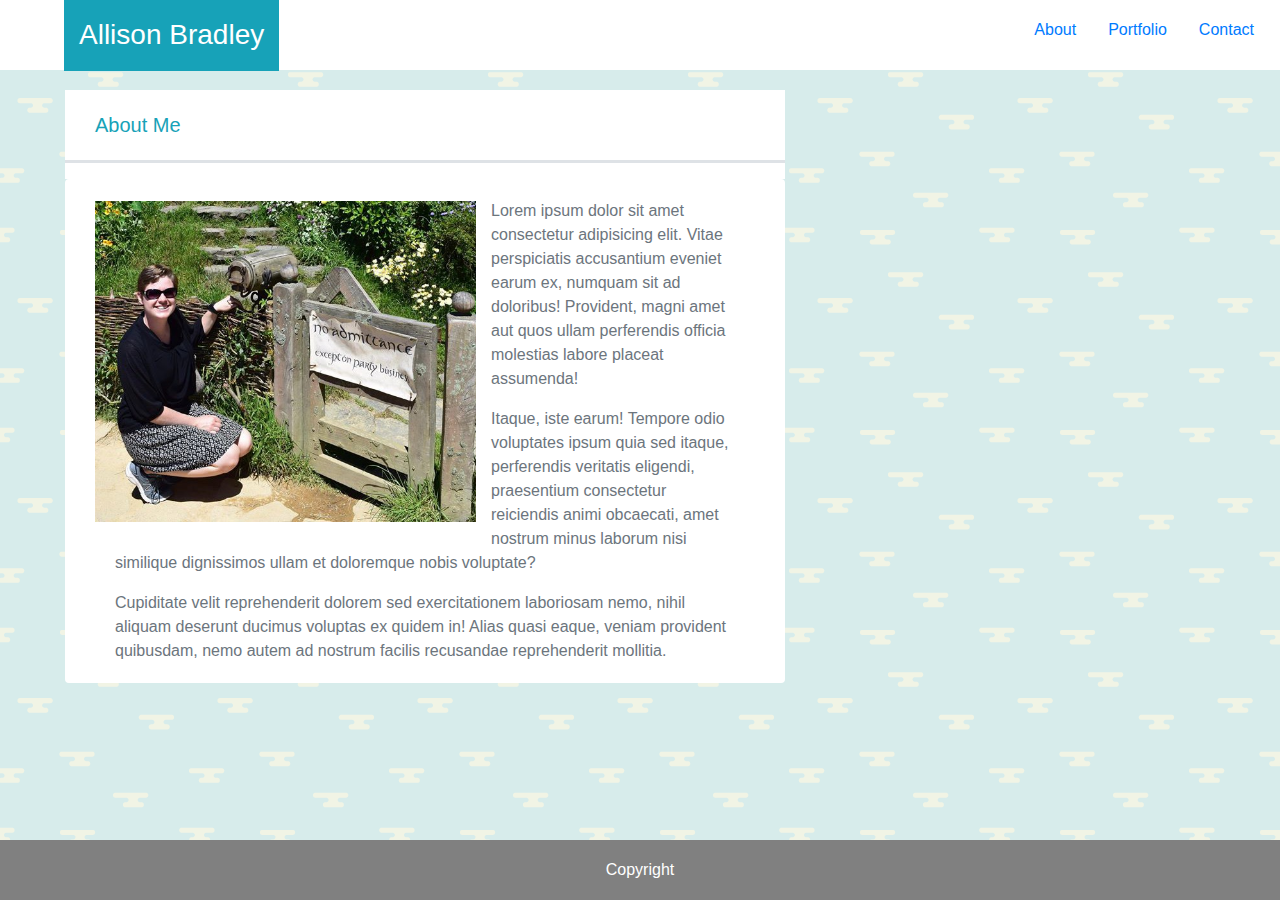
<file: index.html>
<!DOCTYPE html>
<html lang="en">

<head>
  <meta charset="UTF-8">
  <meta name="viewport" content="width=device-width, initial-scale=1.0">
  <meta http-equiv="X-UA-Compatible" content="ie=edge">
  <title>My Profile</title>
  <link rel="stylesheet" href="https://stackpath.bootstrapcdn.com/bootstrap/4.4.1/css/bootstrap.min.css"
    integrity="sha384-Vkoo8x4CGsO3+Hhxv8T/Q5PaXtkKtu6ug5TOeNV6gBiFeWPGFN9MuhOf23Q9Ifjh" crossorigin="anonymous">
  <link rel="stylesheet" href="style.css">

</head>

<body>

  <div class="clearfix header">
    <h3 class="float left btn-info">Allison Bradley</h3>
    <ul class="nav justify-content-end float-right" id="header-nav">
      <li class="nav-item">
        <a class="nav-link active" href="index.html">About</a>
      </li>
      <li class="nav-item">
        <a class="nav-link" href="portfolio.html">Portfolio</a>
      </li>
      <li class="nav-item">
        <a class="nav-link" href="contact.html">Contact</a>
      </li>
    </ul>
  </div>

  <div class="container">
      <div class="row">
        <div class="col-md-12 page-content">
          <div>
            <nav class="navbar navbar-light bg-white main-content" style="max-width: 720px;">
              <span class="navbar-brand mb-0 h1 text-info">About Me</span>
            </nav>
          </div>
          <div class="border-top float-left" style="max-width: 720px;"></div>
          <div class="card mb-3 border-0 main-content float-left" style="max-width: 720px;">
            <div class="row no-gutters">
              <div class="col-md-12">
                <img src="assets/profile-photo.jpeg" class="card-img float-left" alt="Photo of the author at Hobbiton">
                <div class="card-body text-secondary">
                  <p class="card-text">Lorem ipsum dolor sit amet consectetur adipisicing elit. Vitae perspiciatis
                    accusantium eveniet earum ex, numquam sit ad doloribus! Provident, magni amet aut quos ullam
                    perferendis officia molestias labore placeat assumenda!</p>
                  <p class="card-text">Itaque, iste earum! Tempore odio voluptates ipsum quia sed itaque, perferendis
                    veritatis eligendi, praesentium consectetur reiciendis animi obcaecati, amet nostrum minus laborum
                    nisi similique dignissimos ullam et doloremque nobis voluptate?</p>
                  <p class="card-text">Cupiditate velit reprehenderit dolorem sed exercitationem laboriosam nemo, nihil
                    aliquam deserunt ducimus voluptas ex quidem in! Alias quasi eaque, veniam provident quibusdam, nemo
                    autem ad nostrum facilis recusandae reprehenderit mollitia.</p>
                </div>
              </div>
            </div>
          </div>
        </div>
    </div>

  </div>

  <footer>
    <div class="row">
      <div class="col-md-12">
        <h6>Copyright</h6>
      </div>
    </div>
  </footer>

</body>

</html>
</file>
<file: style.css>
body {
    background-image: url("assets/cloudy-day.png");
    background-color: #cccccc;
    padding-bottom: 80px;
   }

.border-top {
    background: white;
    border-width: 3px !important;
    margin: auto;
    padding: 8px 50px !important;
    width: 100%;
}

.card-img {
    padding: 22px 15px 22px 0;
    width: 60%;
}

.container {
    margin-left: 50px;
}

form{
    margin: auto;
    width: 95%;
    padding-bottom: 20px;
}

h3 {
    position: absolute;
    left: 64px;
    top: 0;
    padding: 18px 15px 19px;
}

.header {
    position: relative;
}

.main-content {
    padding: 0px 30px;
}

.nav {
    background: white;
    padding: 10px 10px 20px 0;
    width: 100%;
}

.navbar {
    padding: 15px 30px;
    max-width: 720px;
}

.page-content {
    margin-top: 20px;
}

.portfolio-item {
    position: relative;
    margin: 15px;
}

.portCardBody {
    padding: 0;

}

.portCardText {
    background: grey;
    color: white;
    padding: 15px 0;
    position: absolute;
    text-align: center;
    top: 65%;
    right: 0;
    width: 100%;
}

.wrapper {
    background: white;
    padding: 0 15px;
    max-width: 720px;

}
h6 {
    background: grey;
    border-top: 30px;
    bottom: 0;
    margin-bottom: 0;
    color: white;
    height: 60px !important;
    position: fixed;
    padding: 20px;
    text-align: center;
    width: 100%;
}

@media (max-width: 660px ) {
.card-img {
    width: 100%;
}

h3 {
    float: none;
    margin: 0;
    position: static;
    text-align: center;
    width: 100%;
}

}
</file>
